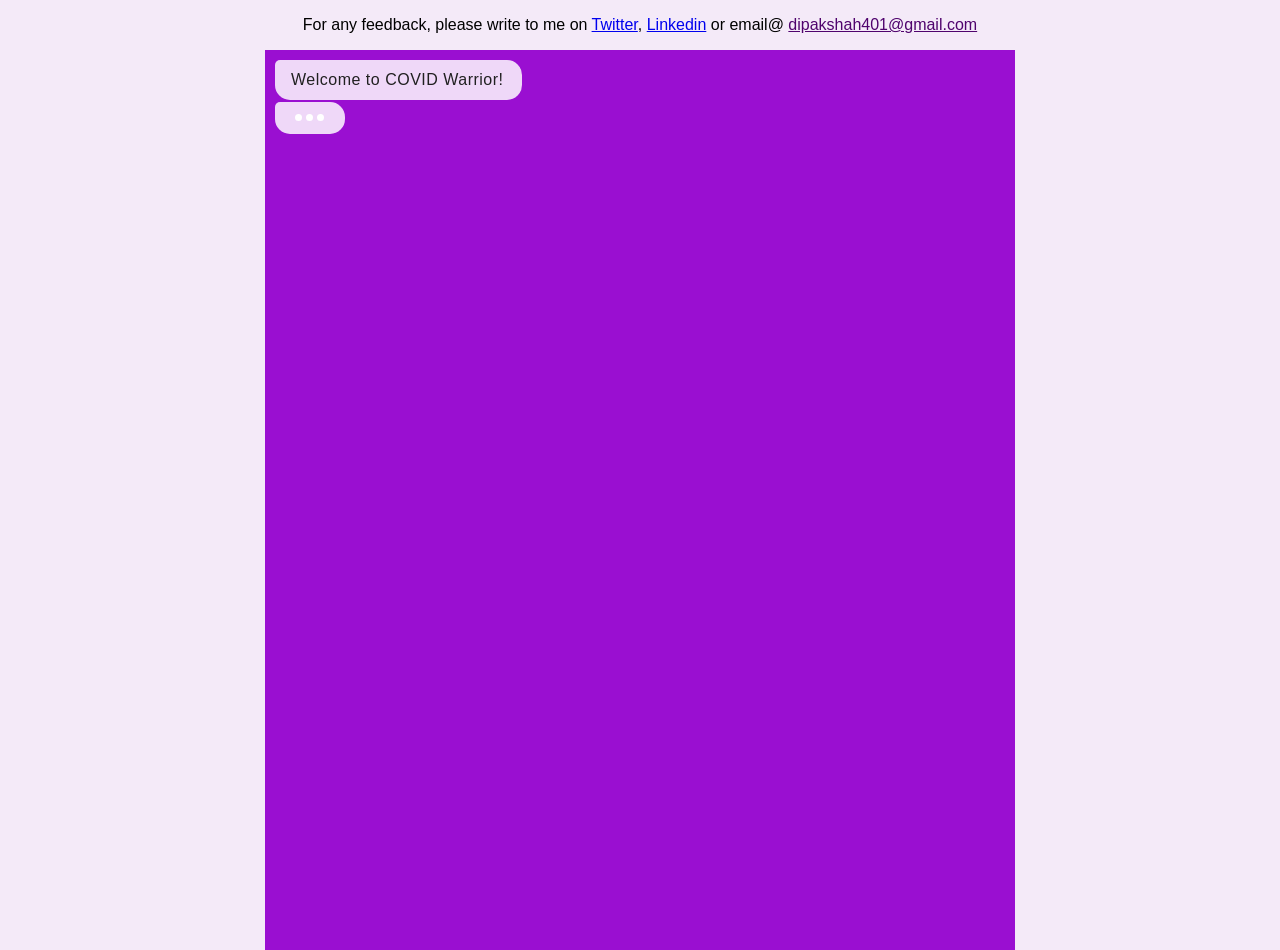
<file: index.html>
<!DOCTYPE html>
<html lang="en">

<head>
  <meta charset="UTF-8">
  <title>Covid-helpline Bot | Pan India</title>

  <meta name="description"
    content="COVIDWARRIOR - Find latest, urgent, relevant emergency COVID-19 or coronavius resources like Oxygen, ICU, Beds, Ventilator,Home ICU, Oxygen Cylinder, Oxygen concentrator, Oxygen refilling centers, Plasma, Medicine (Remdesivir, Fabiflu, Favivir, Favipiravir, Tocilizumab, Doxycycline), Ambulance, Food, Vaccination posted by users on Twitter for all cities and states in India (Pan India)">

  <meta name="keywords"
    content="corona,corona virus,covid-19 resources,COVID19 resources,Corona virus resources,oxygen,oxygen cylinder,oxygen refill,ambulance,plasma,corona helpline,covid helpline,corona virus helpline,oxygen concentrator">
  <meta name=”robots” content="index, follow">

  <meta name="google-site-verification" content="TgGAzNhL6scF_dxO121lpiJ4U7cW6j0zjEszVVU6r68" />

  <meta name="viewport" content="width=device-width, initial-scale=1.0">
  <link rel="stylesheet" media="all" href="component/styles/setup.css">
  <link rel="stylesheet" media="all" href="component/styles/says.css">
  <link rel="stylesheet" media="all" href="component/styles/reply.css">
  <link rel="stylesheet" media="all" href="component/styles/typing.css">
  <link rel="stylesheet" media="all" href="component/styles/input.css">

  <style>
    body {
      background: #f4eaf8;
    }

    .input_back {
      border: 2px solid #dedede;
      border-radius: 5px 15px 15px 15px;
      background-color: rgba(255, 255, 255, 0.84);
      border-radius: 5px;
      padding: 10px;
      margin: 10px 0;
    }

    .bubble-container {
      height: 100vh;
    }

    .bubble-container .input-wrap textarea {
      margin: 0;
      width: calc(100% - 30px);
    }
  </style>

  <!-- Global site tag (gtag.js) - Google Analytics -->
  <script async src="https://www.googletagmanager.com/gtag/js?id=G-5XNV301P40"></script>
  <script>
    window.dataLayer = window.dataLayer || [];
    function gtag() { dataLayer.push(arguments); }
    gtag('js', new Date());

    gtag('config', 'G-5XNV301P40');
  </script>

</head>

<body>

  <p style="text-align: center;">For any feedback, please write to me on <a href="https://twitter.com/DIPAKONENSIS?s=08"
      target="_blank">Twitter</a>, <a href="https://www.linkedin.com/in/dipak-shah-276b26132"
      target="_blank">Linkedin</a> or email@ <a href="#" style="color: #4f036d;">dipakshah401@gmail.com</a></p>

  <div id="main"></div>
  <script src="component/Bubbles.js"></script>

  <script src="bot.js"></script>

</body>
</file>
<file: component/styles/setup.css>
/* setup container styles */
.bubble-container {
	background: #9a0fd1;
	height: 520px;
	max-width: 750px;
	width: 100%;
	margin: 0 auto;
	overflow: hidden;
	position: relative;
}
.bubble-wrap {
	position: absolute;
	top: 0;
	bottom: 0;
	left: 0;
	right: -17px;
	padding: 10px calc(17px + 10px) 30px 10px;
	overflow-y: scroll;
	-webkit-overflow-scrolling: touch;
	-webkit-transform: translate3d(0, 0, 0);
}
/* optional page styles */
h1 {
	text-align: center;
	font-weight: 300;
	font-size: 4em;
	margin: .5em auto 0.15em;
}
body {
	font-family: "Helvetica Neue", Helvetica, sans-serif;
	margin: 0;
}
</file>
<file: component/styles/says.css>
/* style bubbles */
.bubble,
.bubble-typing {
  color: #212121;
  background: rgba(255, 255, 255, 0.84);
  padding: 8px 16px;
  border-radius: 5px 15px 15px 15px;
  font-weight: 400;
  text-transform: none;
  text-align: left;
  font-size: 16px;
  letter-spacing: .5px;
  margin: 0 0 2px 0;
  max-width: 65%;
  float: none;
  clear: both;
  line-height: 1.5em;
  word-break: break-word;
  transform-origin: left top;
  transition: all 200ms;
  box-sizing: content-box;
}
.bubble .bubble-content {
  transition: opacity 150ms;
}
.bubble:not(.say) .bubble-content {
  opacity: 0;
}
.bubble-typing.imagine,
.bubble.imagine {
  transform: scale(0);
  transition: all 200ms, height 200ms 1s, padding 200ms 1s;
}
.bubble.imagine {
  margin: 0;
  height: 0;
  padding: 0;
}

/* style media that's inside bubbles */
.bubble .bubble-content img {
  width: calc(100% + 32px);
  margin: -8px -16px;
  overflow: hidden;
  display: block;
  border-radius: 5px 15px 15px 15px;
}

/* interaction recall styles */
.bubble.history,
.bubble.history .bubble-content,
.bubble.history .bubble-content .bubble-button,
.bubble.history .bubble-content .bubble-button:hover {
  transition: all 0ms !important;
}
.bubble.history {
  opacity: .25;
}
</file>
<file: component/styles/reply.css>
/* style user response reply */
.bubble.reply {
  background: transparent;
  box-shadow: none;
  float: right;
  position: relative;
  transform-origin: right top;
  margin: 8px 0 10px;
  padding: 0;
  max-width: 65%;
}
.bubble.reply.history {
  margin: 0 0 2px 0; /* remembered bubbles do not need to stand out via margin */
}
.bubble.reply.say {
  /*
  min-width: 350px;
 */
}
.bubble.reply .bubble-content {
  transition: all 200ms;
}
.bubble.reply .bubble-content .bubble-button {
  background: rgba(44, 44, 44, 0.67);
  color: #fff;
  padding: 8px 16px;
  border-radius: 15px 15px 5px 5px;
  margin-left: 2px;
  text-align: center;
  display: inline-block;
  float: right;
  cursor: pointer;
  transition: all 200ms;
  text-decoration: none;
  word-break: normal;
	box-sizing: content-box;
  /* animation-duration: 1s; */
  animation-name: "animate-reply";
  animation-play-state: paused;
  animation-fill-mode: forwards;
  /* opacity: 0; */
  transform: translate3d(0px, 0px, 0px);
  animation-delay: -3s;
  -ms-animation-delay: -3;
  -webkit-animation-delay: -3s;
}
@keyframes animate-reply {
  from {
    opacity: 0;
  }
  to {
    opacity: 1;
  }
}
.bubble.reply.say .bubble-content .bubble-button {
  animation-play-state: running;
  margin-top: 3px;
  min-height: 24px;
  overflow: hidden;
}

.bubble.reply .bubble-content .bubble-button:first-child {
  border-radius: 15px 15px 15px 5px;
  margin-left: 2px;
}
.bubble.reply .bubble-content .bubble-button:last-child,
.bubble.reply .bubble-content .bubble-button.bubble-pick {
  border-radius: 15px 15px 5px 15px;
}
.bubble.reply.bubble-picked .bubble-content .bubble-button {
  transform: scale(0) translate3d(0px, 0px, 0px);
  padding: 0;
}
.bubble.reply:not(.bubble-picked) .bubble-content .bubble-button:hover,
.bubble.reply .bubble-content .bubble-button.bubble-pick {
  background: rgba(44, 44, 44, 1);
  transform: scale(1) translate3d(0px, 0px, 0px);
  padding: 8px 16px;
  height: auto;
}

/* interaction recall styles */
.bubble.history .bubble-content .bubble-button,
.bubble.history.reply:not(.bubble-picked) .bubble-content .bubble-button:hover,
.bubble.history.reply .bubble-content .bubble-button.bubble-pick {
  background: rgba(44, 44, 44, 0.67);
  cursor: default;
}

/* input fields for bubbles */
.bubble .bubble-content input {
  background: linear-gradient(193deg, #1faced, #5592dc 100%) !important;
  box-shadow: 0 0px 1px 0px #000, 0 -1px 0 0px rgba(255, 255, 255, 0.38) inset;
  text-shadow: 0 1px rgba(0, 0, 0, 0.35);
  border: 0;
  outline: 0;
}
.bubble .bubble-content input::-webkit-input-placeholder {
  /* Chrome/Opera/Safari */
  color: rgba(255, 255, 255, .5);
  text-shadow: none;
}
.bubble .bubble-content input::-moz-placeholder {
  /* Firefox 19+ */
  color: rgba(255, 255, 255, .5);
  text-shadow: none;
}
.bubble .bubble-content input:read-only {
  background: linear-gradient(166deg, #48121d, #0d4058 100%) !important;
}
</file>
<file: component/styles/typing.css>
/* style "loading" or "typing" stae */

.bubble-typing {
	width: 38px;
	padding: 12px 16px;
	height: 8px;
}
.dot {
	background-color: rgb(255,255,255);
	float: left;
	height: 7px;
	margin-left: 4px;
	width: 7px;
	animation-name: bounce_dot;
	animation-duration: 2.24s;
	animation-iteration-count: infinite;
	animation-direction: normal;
	border-radius: 5px;
}
.dot_1 { animation-delay: 0.45s; }
.dot_2 { animation-delay: 1.05s; }
.dot_3 { animation-delay: 1.35s; }
@keyframes bounce_dot {
	0% {}
	50% { background-color:rgb(0,0,0); }
	100% {}
}
</file>
<file: component/styles/input.css>
/* style user input field */
.bubble-container .input-wrap {
	position: absolute;
	bottom: 0;
	left: 0;
	right: 0;
	font-family: "Helvetica Neue", Helvetica, sans-serif;
	color: #2c2c2c;
}
.bubble-container .input-wrap textarea {
	width: calc(100% - 20px);
	font-family: "Helvetica Neue", Helvetica, sans-serif;
	color: #9a0fd1;
	background: rgba(250, 250, 250, 0.95);
	font-size: 1em;
	letter-spacing: .5px;
	font-weight: 400;
	margin: 10px;
	border-radius: 15px;
	border: none;
	padding: 10px 15px;
	outline: none;
	box-shadow: 0 0 0 1px #d0d0d0 inset;
	line-height: 1.25em;
}
.bubble.reply-freeform {
	margin: 0;
}
.bubble.reply.reply-freeform.say .bubble-content .bubble-button {
	margin-top: 1px;
	text-align: left;
}
.bubble.reply.say.bubble-hidden {
	margin: 0;
	transform: scale(0);
	height: 0;
}
</file>
